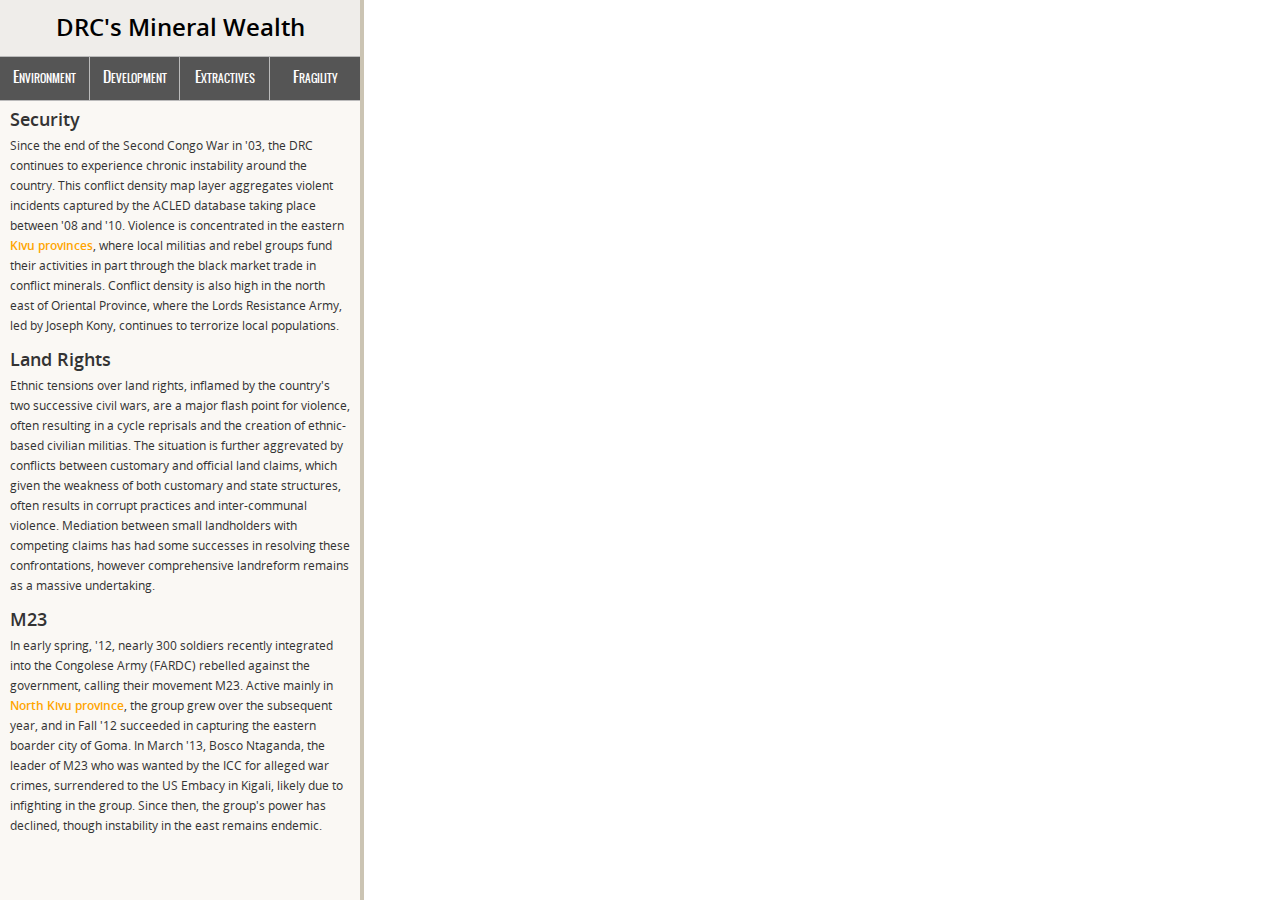
<file: drc_map/sidebar_text.html>
<!--  Side Panel Text Sandbox  -->
<!DOCTYPE html>
<html>
<head>
	<meta charset="UTF-8" />
	<title>DRC's Mineral Wealth</title>
	<link rel="stylesheet" href="fonts/fonts.css" type="text/css" />
	<link rel="stylesheet" href="css/style.css" type="text/css" />
	<link rel="shortcut icon" href="img/mine.ico" type="image/x-icon" />
</head>

<body>
<div id="content">

	<div id='header' class='refresher'>DRC's Mineral Wealth</div>
	
	<div id="map-ui" class="four-wide switcher-box">
		<a href="#" id="environment" class="dropdown">ENVIRONMENT</a>
		<a href="#" id="development" class="dropdown">DEVELOPMENT</a>
		<a href="#" id="extractives" class="dropdown">EXTRACTIVES</a>
		<a href="#" id="conflict" class="dropdown">FRAGILITY</a>
	</div>
	
	
	<!-- Text -->
	<div id='text'>
	
	<h1>Security</h1>
	
	<p>Since the end of the Second Congo War in '03, the DRC continues to experience chronic instability around the country.  This conflict density map layer aggregates violent incidents captured by the ACLED database taking place between '08 and '10.  Violence is concentrated in the eastern <span class='navigate'>Kivu provinces</span>, where local militias and rebel groups fund their activities in part through the black market trade in <b>conflict minerals</b>.  Conflict density is also high in the north east of Oriental Province, where the <b>Lords Resistance Army</b>, led by Joseph Kony, continues to terrorize local populations.</p>

	<h1>Land Rights</h1>
	<p>Ethnic tensions over land rights, inflamed by the country's two successive civil wars, are a major flash point for violence, often resulting in a cycle reprisals and the creation of ethnic-based civilian militias.  The situation is further aggrevated by conflicts between customary and official land claims, which given the weakness of both customary and state structures, often results in corrupt practices and inter-communal violence.  Mediation between small landholders with competing claims has had some successes in resolving these confrontations, however comprehensive landreform remains as a massive undertaking.</p>

	<h1>M23</h1>
	
	<p>In early spring, '12, nearly 300 soldiers recently integrated into the Congolese Army (FARDC) rebelled against the government, calling their movement M23.  Active mainly in <span class='navigate'>North Kivu province</span>, the group grew over the subsequent year, and in Fall '12 succeeded in capturing the eastern boarder city of Goma.  In March '13, Bosco Ntaganda, the leader of M23 who was wanted by the ICC for alleged war crimes, surrendered to the US Embacy in Kigali, likely due to infighting in the group.  Since then, the group's power has declined, though instability in the east remains endemic.</p>
	
	
	</div>



	<div class='attribution' style='display:none'>
		<div>...</div>
	</div>

	<div class='source' style='display:none'>
		<div>...</div>
	</div>

</div>
</body>
</file>
<file: drc_map/fonts/fonts.css>
@font-face {
    font-family: 'OswaldBook';
    src: url('Oswald-Regular-webfont.eot');
    src: url('Oswald-Regular-webfont.eot?#iefix') format('embedded-opentype'),
         url('Oswald-Regular-webfont.woff') format('woff'),
         url('Oswald-Regular-webfont.ttf') format('truetype'),
         url('Oswald-Regular-webfont.svg#OswaldBook') format('svg');
    font-weight: normal;
    font-style: normal;

}

@font-face {
    font-family: 'OpenSans';
    src: url('OpenSans-Regular-webfont.eot');
    src: url('OpenSans-Regular-webfont.eot?#iefix') format('embedded-opentype'),
         url('OpenSans-Regular-webfont.woff') format('woff'),
         url('OpenSans-Regular-webfont.ttf') format('truetype'),
         url('OpenSans-Regular-webfont.svg#OpenSansRegular') format('svg');
    font-style: normal;
    font-weight: normal;
}
@font-face {
    font-family: 'OpenSans';
    src: url('OpenSans-Semibold-webfont.eot');
    src: url('OpenSans-Semibold-webfont.eot?#iefix') format('embedded-opentype'),
         url('OpenSans-Semibold-webfont.woff') format('woff'),
         url('OpenSans-Semibold-webfont.ttf') format('truetype'),
         url('OpenSans-Semibold-webfont.svg#OpenSansSemibold') format('svg');
    font-style: normal;
    font-weight: bold;
}
@font-face {
    font-family: 'OpenSans';
    src: url('OpenSans-Italic-webfont.eot');
    src: url('OpenSans-Italic-webfont.eot?#iefix') format('embedded-opentype'),
         url('OpenSans-Italic-webfont.woff') format('woff'),
         url('OpenSans-Italic-webfont.ttf') format('truetype'),
         url('OpenSans-Italic-webfont.svg#OpenSansItalic') format('svg');
    font-style: italic;
    font-weight: normal;
}
@font-face {
    font-family: 'OpenSans';
    src: url('OpenSans-SemiboldItalic-webfont.eot');
    src: url('OpenSans-SemiboldItalic-webfont.eot?#iefix') format('embedded-opentype'),
         url('OpenSans-SemiboldItalic-webfont.woff') format('woff'),
         url('OpenSans-SemiboldItalic-webfont.ttf') format('truetype'),
         url('OpenSans-SemiboldItalic-webfont.svg#OpenSansSemiboldItalic') format('svg');
    font-style: italic;
    font-weight: bold;
}
</file>
<file: drc_map/css/style.css>
/*    --  DRC  --    */ 

/* http://meyerweb.com/eric/tools/css/reset/ 
   v2.0 | 20110126
   License: none (public domain)
*/

html, body, div, span, applet, object, iframe,
h1, h2, h3, h4, h5, h6, p, blockquote, pre,
a, abbr, acronym, address, big, cite, code,
del, dfn, em, img, ins, kbd, q, s, samp,
small, strike, strong, sub, sup, tt, var,
b, u, i, center,
dl, dt, dd, ol, ul, li,
fieldset, form, label, legend,
table, caption, tbody, tfoot, thead, tr, th, td,
article, aside, canvas, details, embed, 
figure, figcaption, footer, header, hgroup, 
menu, nav, output, ruby, section, summary,
time, mark, audio, video {
	margin: 0;
	padding: 0;
	border: 0;
	font-size: 100%;
	font: inherit;
	vertical-align: baseline;
}
/* HTML5 display-role reset for older browsers */
article, aside, details, figcaption, figure, 
footer, header, hgroup, menu, nav, section {
	display: block;
}
body {
	line-height: 1;
	overflow: hidden;
}
ol, ul {
	list-style: none;
}
blockquote, q {
	quotes: none;
}
blockquote:before, blockquote:after,
q:before, q:after {
	content: '';
	content: none;
}
table {
	border-collapse: collapse;
	border-spacing: 0;
}







/******************************* Typography *******************************/

body,
input,
textarea {
    font: 14px/20px 'OpenSans', sans-serif;
    color: #333;
    -webkit-font-smoothing: antialiased;
}

pre,
code { font:normal 12px/20px monospace; }

h1, h2, h3, h4, h5, h6 { 
    margin: 0;
}
    
h1 {
    font-family: 'OpenSans', sans-serif;
    line-height: 1em;
    font-size: 1.5em;
}

strong {
	font-weight: bold;
	font-size: 1.1em;
}

sup, sub {
   vertical-align: baseline;
   position: relative;
   top: -0.4em;
   font-size: 0.8em;
}

sub { top: 0.4em; }

em { font-style: italic; }

a {
    cursor: pointer;
    color:#17C3E0;
    text-decoration: underline;
    font-weight: bold;
}

a:hover {
	color: #A3DAE4;
}








/******************************* Layout *******************************/

h1 {
    display: block;
    margin-bottom: 8px;
    font-weight: bold;
}

p {
    margin-bottom: 14px;
}

body > div {
    position: relative;
    z-index: 1;
}

body { margin:0; padding:0; }

.clear { clear: both; }

#map { 
	position:absolute; 
	top:0; 
	bottom:0; 
	width:100%;
	z-index: 0;
	background: rgb(250,247,243); /* set background for load */
}

#branding {
	position: absolute;
    height: 145px;
    width: 150px;
    left: 0;
    float: left;
    background: url(../img/logo.png) 30px 60px no-repeat;
}

#content {
	position: absolute;
	top: 0;
	left: 0;
	bottom:0;
	width:360px;
	background:rgb(250,247,243);
	background:rgba(250,247,243,0.9);
    border-right: 4px solid #cbc4b3;
    z-index: 2;
}


#header {
	background: rgb(250,247,243);
	position: absolute;
	top: 0; 
	left: 0;
	width: 100%;
	padding-top: 17px;
	padding-bottom: 19px;
	font-size: 18pt;
	font-weight: 800;
	text-align: center;
	color: #333;
	cursor: pointer;
}
	
.switcher-box {
    position: absolute;
    width: 100%;
    left: 0;
    top: 56px;
    z-index: 10;
}

.switcher-box a, .menu a {
	font-family: 'OswaldBook',  "Arial Narrow", sans-serif;
	font-weight: normal;
    float: left;
    padding: 11px 0 11px 0; 
    border: 1px solid #BBB;
    border-right-width: 0;
    text-align: center;
    text-decoration: none;
    color: #333;
	background: #fff;
}

.switcher-box a:first-child {
	border-left-width: 0;
}

#map-ui a {
	font-size: 0.8em;
	background: #555;/* #E7E2D6; */
	color: #fff;
}

#map-ui a:first-letter {
	font-size: 1.3em;
}

#header:hover, .dropdownMenu a:hover, .menu a:hover, #map-ui a:hover {
	color: #000;
	background: #efedea;
}

#map-ui a.active {
	color: #333;
	background: #fff;
	border-bottom-color: #ddd;
}

.dropdownMenu a.active, .menu a.active, .menu a.checkboxActive {
    color: orange;
}

#map-ui a:active, .dropdownMenu a:active, .menu a:active {
	color: orange;
	background: #fff;
}

.dropdownMenu {
	z-index: 1;
}



#content .two-wide > a {
	width: 179px; 
}

#content .two-wide > a:last-child {
	width: 180px; 
}

#content .three-wide > a {
	width: 119px;
}

#content .three-wide > a:last-child {
	width: 120px;
}

#content .four-wide > a {
	width: 89px;
}

#content .four-wide > a:last-child {
	width: 90px;
}



/******************************* Text *******************************/
    
#text {
	position: absolute;
	overflow-x:hidden;
	overflow-y:auto;
	top: 100px;
	left: 0;
	bottom: 10px;
	width: auto;
	padding: 10px;
	font-size: 9pt;
	z-index: 2;
}
	
#text .heading {
	padding-left: 8px;
	font-weight: bold;
	font-size: 11pt;
}

#text .emphasis {
	font-weight: bold;
	color: orange;
}

#text .navigate {
	cursor: pointer;
	font-weight: bold;
	color: #ffa500;
}

#text .navigate:hover {
	color: #EECD8E;
}

.cmBox {
	margin-left: 12px;
	border-left: 2px solid #555;
	padding-left: 8px;
}

.cmInitiative {
	position: relative;
}

.cmInitiative img {
	position: absolute;
	top: 0.5em;
	left: -1.05em;
}

.cmDescription {
	font-size: 0.9em;
	line-height: 1.5em;
}

.rotate {
-webkit-transform: rotate(-90deg);
-moz-transform: rotate(-90deg);
-ms-transform: rotate(-90deg);
-o-transform: rotate(-90deg);
filter: progid:DXImageTransform.Microsoft.BasicImage(rotation=3);
}

.upstream {
	position: absolute;
	left: -2.5em;
	top: 2em;
}

.downstream {
	position: absolute;
	left: -3.5em;
	top: 26em;
}


/******************************* Dashboard *******************************/
.dashboard {
	position: relative;
	margin-bottom: 30px;
}

.dashboard li {
	position: relative;
	border-bottom: 1px solid #ccc;
}

.dashboard li .key {
	position: absolute;
	bottom: 0;
	left: 0;
	font-weight: bold;
}

.dashboard li .val {
	position: absolute;
	bottom: 0;
	right: 0;
}

	/* GDP/HDI & World Bank Stats */
.majorStats, .wbStats {
	height: 120px; 
	float: left;
}

.majorStats {
	width: 45%;
	padding-right: 4px;
	border-right: 1px solid #ccc;
	margin-right: 4px;
}

.wbStats {
	width: 52%;
}

.majorStats li {
	height: 50%;
}

.wbStats li {
	height: 25%;
}

.majorStats li .key {
	font-size: 3.2em;
	bottom: 11px;
	letter-spacing: -0.1em;
}

	/* EITI Stats */
.eitiStats span.title {
	letter-spacing: -0.1em;
	bottom: -6px;
}

.eitiStats span.key.title {
	font-size: 1.6em;
}

.eitiStats {
	clear: both;
	height: 192px; /* 30 * n of li + bottom margin */
}

.eitiStats li {
	height: 15%;
}




/******************************* Menus: displayed on map, not in content bar *******************************/

.menu{
    font-family: "HelveticaNeue-Light", "Helvetica Neue Light", "Helvetica Neue", Helvetica, Arial, sans-serif;
    position:absolute;
    top:40px;
    left: 366px;
}

.menu > a {
    padding: 10px 0 10px 0; /* check! */
    border: 1px solid #cbc4b3;
    border-bottom-width: 0;
    width: 106px;
    float: left;
    margin-right: 8px;
    margin-left: 5px;
}

.menu a:last-child {
    border-bottom-width: 1px;
    -webkit-border-radius: 0 0 2px 2px;
    border-radius: 0 0 2px 2px;
}

.menu a:first-child {
    -webkit-border-radius: 2px 2px 0 0;
    border-radius: 2px 2px 0 0;
}




/******************************* Tooltips *******************************/

.map-tooltip {
    border:none;
    background:none;
    border-radius:none;
    -moz-border-radius:none;
    -webkit-border-radius:none;
    box-shadow:none;
    -moz-box-shadow:none;
    -webkit-box-shadow:none;
    left: auto;
    top: auto;
    right: 10px;
    border: none;
    width: 280px;
    font: 11px "HelveticaNeue-Light", "Helvetica Neue Light", "Helvetica Neue", Helvetica, Arial, sans-serif;
    color: #333;
    background-color: #faf7f3;
    margin-left: -100px;
    line-height: 16px;
    margin-bottom: 20px;
    overflow: visible;
    }

.map-tooltip .name {
    padding: 0 0 4px 4px;
    border-bottom: 2px solid #cbc4b3;
    color: #624d15;
    /* line-height: 2em; */
}

.map-tooltip .title {
	font-weight: normal;
    font-size: 17pt;
    color: #624d15;
    line-height: 1em;
}

.map-tooltip .subtitle {
	font-weight: lighter;
    font-size: 12pt;
    padding-top: 6px;
    color: #897a4f;
    line-height: 1em;
}

.map-tooltip .emphasis {
	font-weight: 600;
	color: orange;
}

	/* column template I */
.map-tooltip .details {
    padding: 4px 0 4px 8px;
    color: #666666;
    font-size: 11pt;
}

.map-tooltip .col {
	float: left;
	margin-bottom: 4px;
}

.map-tooltip .col > div {
	padding-bottom: 2px;
}

.map-tooltip .key {
    padding-right: 4px;
    font-weight: 600;
}

	/* column template II */
.map-tooltip ul {
	margin: 0;
	padding: 0;
	float: left;
	list-style: none;
}

.map-tooltip ul li {
	font-weight: bold;
	list-style: none;
	padding-bottom: 2px;
}

.map-tooltip .value {
	font-weight: normal;
	padding-left: 8px;
}

	/* free text template */
.map-tooltip .text {
    padding: 4px 0 12px 4px;
    font-size: 10pt;
    line-height: 120%;
}






/******************************* Legends *******************************/

.map-legend {
	font: 10pt "HelveticaNeue-Light", "Helvetica Neue Light", "Helvetica Neue", Helvetica, Arial, sans-serif;
	background-color: #faf7f3;
	color: #333;
	/* width: 265px;  Delete */
}

.map-legend .legend-name {
	text-align: center;
	line-height: 1.7em;
	color: #624d15;
	padding-bottom: 4px;
	border-bottom: 2px solid #cbc4b3;
	margin-bottom: 4px;
}

.map-legend .legend-title {
	font-size: 18pt;
}

.map-legend .legend-subtitle {
	font-size: 13pt;
}

.map-legend .legend-description {
	font-size: 9pt;
	padding: 0px 0px 4px 4px;
	clear: both;
}

.map-legend .legend-source {
	font-size: 8pt;
	color: #555;
	clear: both;
}

.map-legend a {
	color: #74A9CF;
	font-weight: normal;
}

.map-legend a:hover{
	text-decoration: underline;
	color: #AAAAAA;
}

.map-legend .emphasis {
	font-weight: 600;
	color: orange;
}


/*  Table Legend  */
.map-legendTable .legend-scale ul {
	margin: 0;
	margin-bottom: 5px;
	margin-left: 4px;
	padding: 0;
	float: left;
	text-align:right;
	list-style: none;
}

.map-legendTable .legend-scale ul li {
	list-style: none;
	margin-left: 0;
	line-height: 18px;
}

.map-legendTable ul.legend-labels li .type {
	display: block;
	float: right;
	height: 18px;
	width: 70px;
	font-size: 90%;
	text-align: center;
}

.map-legendTable ul.legend-labels li img {
	display: block;
	float: right;
	height: 18px;
	width: 70px;
}

.map-legendTable ul.legend-labels li .mineral {
	margin-right: 4px;
	font-size: 90%;
}


/*  Horizontal Graduated Legend  */
.map-legendGraduated .legend-scale ul {
	margin: 0;
	padding: 0;
	float: left;
	list-style: none;
}
.map-legendGraduated .legend-scale ul li {
	display: block;
	float: left;
	width: 50px;
	margin-bottom: 6px;
	text-align: center;
	font-size: 80%;
	list-style: none;
}
.map-legendGraduated ul.legend-labels li span {
	display: block;
	float: left;
	height: 15px;
	width: 50px;
}


/*  Vertical Categorized Legend  */
.map-legendVerticalCategorized .legend-scale ul {
	margin: 0 0 0 8px;
	margin-bottom: 5px;
	padding: 0;
	float: left;
	list-style: none;
}

.map-legendVerticalCategorized .legend-scale ul li {
	list-style: none;
	margin-left: 0;
	line-height: 18px;
	margin-bottom: 2px;
}

.map-legendVerticalCategorized ul.legend-labels li span {
	display: block;
	float: left;
	height: 16px;
	width: 30px;
	margin-right: 5px;
	margin-left: 0;
	border: 1px solid #999;
}


/*  Vertical Graduated Legend  */
.map-legendVerticalGraduated .legend-scale ul {
	margin: 0 0 0 8px;
	margin-bottom: 5px;
	padding: 0;
	float: left;
	list-style: none;
}

.map-legendVerticalGraduated .legend-scale ul li {
	list-style: none;
	margin-left: 0;
	line-height: 20px;
	font-size: 90%;
}

.map-legendVerticalGraduated ul.legend-labels li span {
	display: block;
	float: left;
	height: 20px;
	width: 30px;
	margin-right: 5px;
	margin-left: 0;
}








/******************************* Zoom Control *******************************/
.leaflet-control-zoom{
	top: -4px;
	left: 360px;
	}
	
.leaflet-control-zoom a:hover{
	color: orange;
	}
	
.leaflet-control-zoom-in{
	float: left;
	-webkit-border-top-left-radius: 2px !important;
	border-top-left-radius: 2px !important;
	-webkit-border-bottom-left-radius: 2px !important;
	border-bottom-left-radius: 2px !important;
	-webkit-border-top-right-radius: 0px !important;
	border-top-right-radius: 0px !important;
	-webkit-border-bottom-right-radius: 0px !important;
	border-bottom-right-radius: 0px !important;
	border-bottom: 0 !important;
	border-right: 0px solid #ccc;
}
	
.leaflet-control-zoom-out{
	float: left;
	-webkit-border-top-right-radius: 2px !important;
	border-top-right-radius: 2px !important;
	-webkit-border-bottom-right-radius: 2px !important;
	border-bottom-right-radius: 2px !important;
	-webkit-border-top-left-radius: 0px !important;
	border-top-left-radius: 0px !important;
	-webkit-border-bottom-left-radius: 0px !important;
	border-bottom-left-radius: 0px !important;
	border-bottom: 0 !important;
	border-left: 1px solid #ccc;
}








/******************************* Share Button *******************************/

.map-share h3 {
    margin: 0px 0px 10px;
    font-size: 16px;
    font-weight: normal;
    }

.map-share strong {
    font-weight: 700;
    }

.map-share small {
    font-size: 11px;
    color: #999;
    display: block;
    margin-top: 0.5em;
    }

.share {
    top: 6px !important; /*45px;*/
    left: 345px !important;
    z-index: 2;
    }
    
.mmg-default {
    width: 20px;
    height: 40px;
    background: url(../img/map.png) -120px -30px;
    left: -10px;
    top: -30px;
    }
    
/* embed */

.embed .map {
    position: absolute;
    top: 0;
    right: 0;
    bottom: 0;
    left: 0;
    background: white;
    z-index: 1000;
    }

.embed #header, .embed #content {
    position: absolute;
    top: 0;
    left: 0;
    z-index: 10001;
    visibility: hidden;
    overflow: hidden;
    }

.embed a.zoomer {
    top: 10px;
    }

.embed .map-tooltip {
    top: 10px;
    right: 10px;
    }

.embed .map-legends {
    right: 10px;
    bottom: 10px;
    }

.embed .share {
    top: 45px;
    z-index: 1001;
    }

.embed .layers {
    position: absolute	;
    top: 90px;
    left: 0;
    z-index: 1001;
    visibility: visible;
    }

.embed .layer {
    width: 100px;
    text-align: center;
    border: 1px solid #ccc;
    }







/******************************* Animation *******************************/

.map-tile-loaded {
    -webkit-animation-name:               fade-in;
    -moz-animation-name:                  fade-in;
    -ms-animation-name:                   fade-in;
    -o-animation-name:                    fade-in;
    -webkit-animation-timing-function:    linear;
    -moz-animation-timing-function:       linear;
    -ms-animation-timing-function:        linear;
    -o-animation-timing-function:         linear;
    -webkit-animation-duration:           .2s;
    -moz-animation-duration:              .2s;
    -ms-animation-duration:               .2s;
    -o-animation-duration:                .2s;
}

@-webkit-keyframes fade-in { from { opacity: 0; } to { opacity: 1; } }
@-moz-keyframes fade-in { from { opacity: 0; } to { opacity: 1; } }
@-ms-keyframes fade-in { from { opacity: 0; } to { opacity: 1; } }
@-o-keyframes fade-in { from { opacity: 0; } to { opacity: 1; } }
</file>
